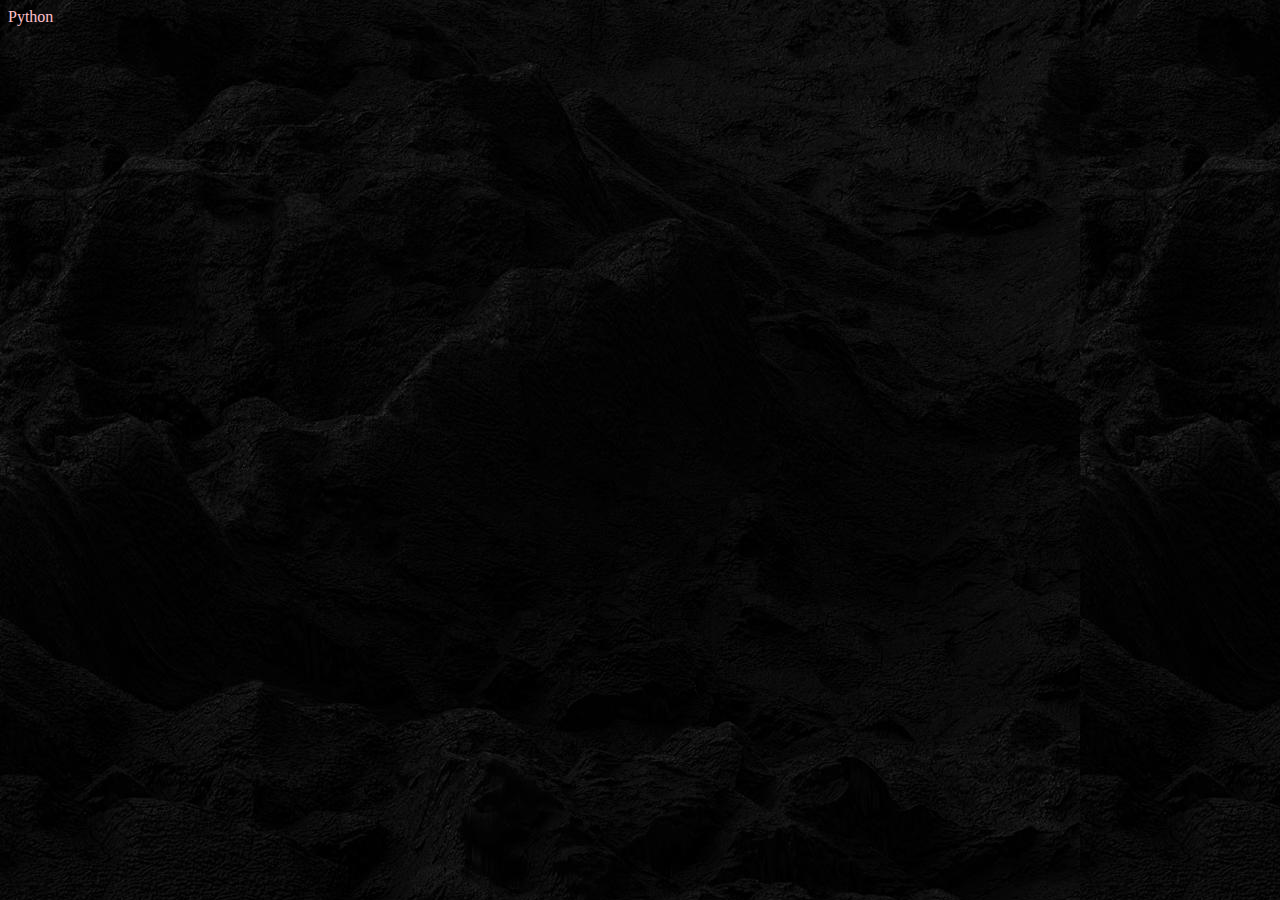
<file: index.html>
<doctype! html>
<html>
<head>
    <meta name="viewport" content="width=device-width, initial-scale=1.0">
    <title>Website</title>
    <meta charset="utf-8">
    <meta name="author" content="Hivason">
    <link rel="stylesheet" type="text/css" href="css/index.css">
    <style>
body{
  background-image: url("image/background01.jpg"');
  background-repeat: no-repeat;
  background-attachment: fixed;
  background-size: cover;
  }
    </style>
</head>
<body>
<a href="https://www.123pan.com/s/tDy6Vv-Vi4q3.html">Python</a>
</body>
</html>
</file>
<file: css/index.css>
p{color: pink;
  font-family:"Microsoft Yahei"
  }
[href]{color:pink;
      text-decoration:none;
      }
body{background:url("../image/background01.jpg");}
</file>
